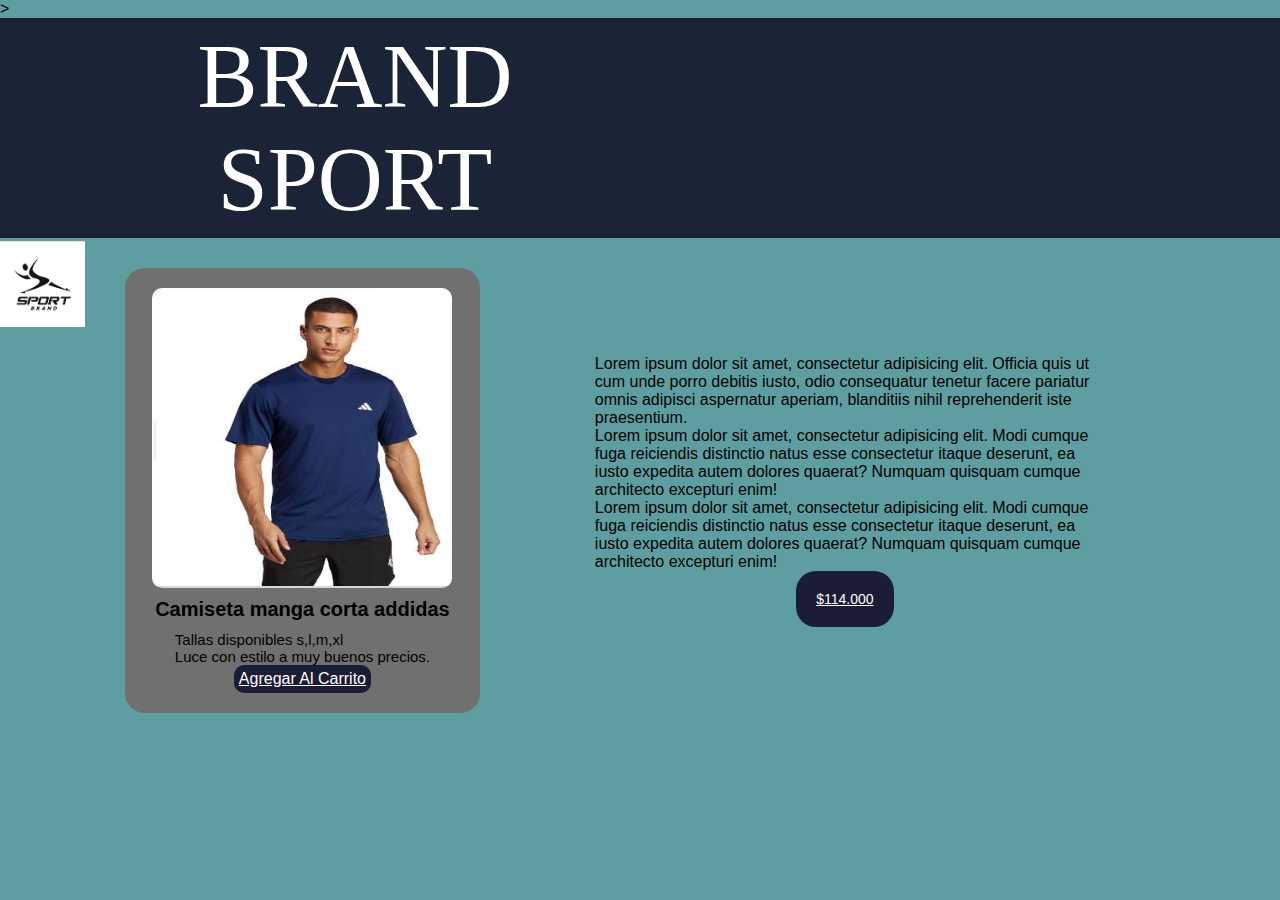
<file: adidas1.html>
<!DOCTYPE html>
<html lang="en">
<head>
    <meta charset="UTF-8">
    <meta name="viewport" content="width=device-width, initial-scale=1.0">
    <title>Camiseta addidas</title>
    <link rel="stylesheet" type="text/css" href="css/deportiva.css">>
</head>
<body>

    <div class="cont-menu">
		<ul class="lista1 li">
		<LI>BRAND SPORT</LI>
		</ul>
	</div>
    <div class="nav-menu-ppal">
		<a><img src="AS/logo.JPG" class="logo"></a>
		

    <div class="contenedor producto-flex">
        <div class="card-coleccion"><img src="AS/addidas.JPG" alt="Camiseta addidas">
            <h4 class="titulo-img">Camiseta manga corta addidas</h4>
            <p class="texto-negro">Tallas disponibles s,l,m,xl <br>Luce con estilo a muy buenos precios.</p>
            <a href="#" class="btn">Agregar Al Carrito </a>
        </div>
        <div class="producto-div">
            <p>Lorem ipsum dolor sit amet, consectetur adipisicing elit. Officia quis ut cum unde porro debitis iusto, odio consequatur tenetur facere pariatur omnis adipisci aspernatur aperiam, blanditiis nihil reprehenderit iste praesentium.</p>
            <p>Lorem ipsum dolor sit amet, consectetur adipisicing elit. Modi cumque fuga reiciendis distinctio natus esse consectetur itaque deserunt, ea iusto expedita autem dolores quaerat? Numquam quisquam cumque architecto excepturi enim!</p>
            <p>Lorem ipsum dolor sit amet, consectetur adipisicing elit. Modi cumque fuga reiciendis distinctio natus esse consectetur itaque deserunt, ea iusto expedita autem dolores quaerat? Numquam quisquam cumque architecto excepturi enim!</p>
        <a href="#"class="precio">$114.000</a>
        </div>
    </div>      
</body>
</html>
</file>
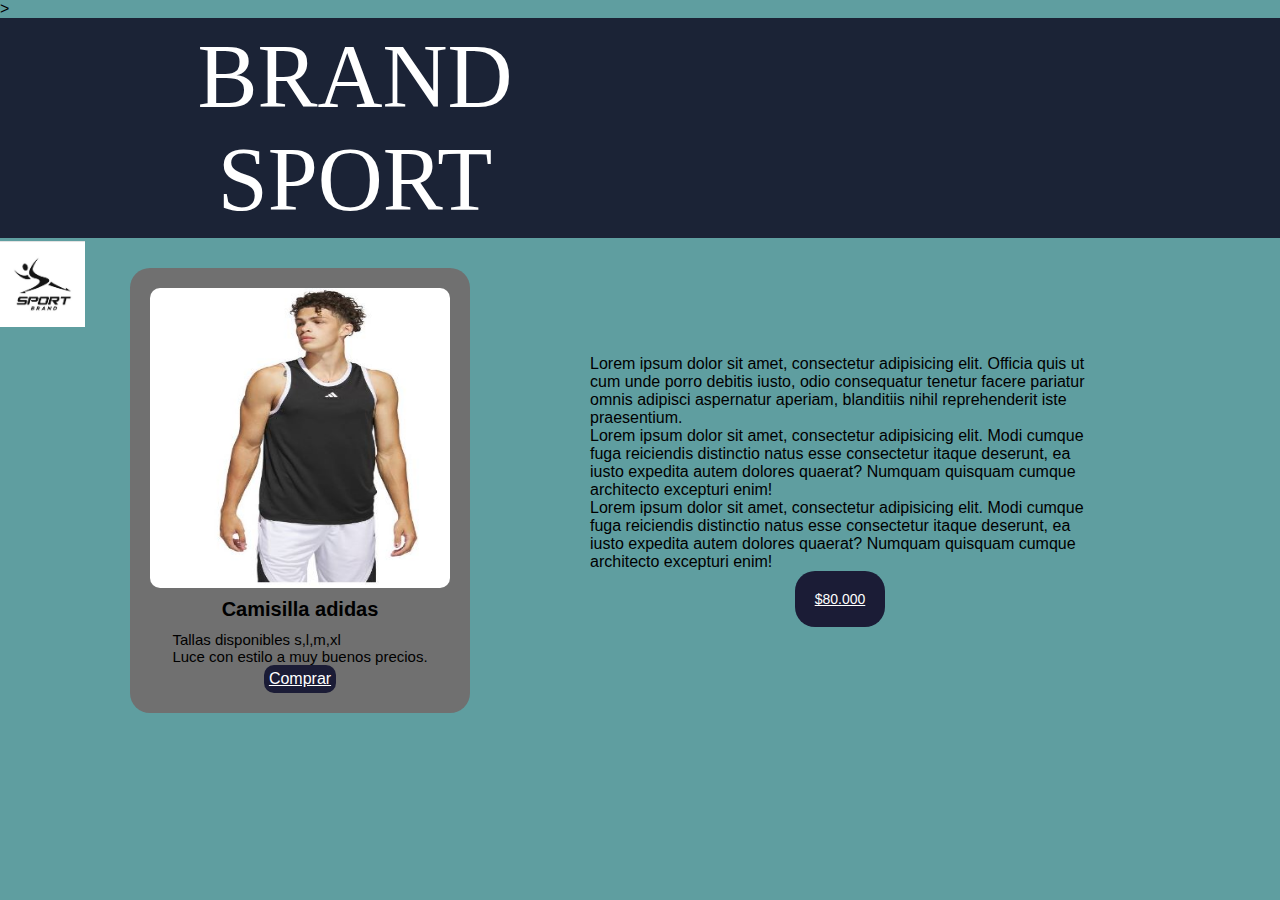
<file: camisilla.html>
<!DOCTYPE html>
<html lang="en">
<head>
    <meta charset="UTF-8">
    <meta name="viewport" content="width=device-width, initial-scale=1.0">
    <title>Camisilla</title>
    <link rel="stylesheet" type="text/css" href="css/deportiva.css">>
</head>
<body>
    <div class="cont-menu">
		<ul class="lista1 li">
		<LI>BRAND SPORT</LI>
		</ul>
	</div>
    <div class="nav-menu-ppal">
		<a><img src="AS/logo.JPG" class="logo"></a>
		

    <div class="contenedor producto-flex">
        <div class="card-coleccion"><img src="AS/camisilla.JPG" alt="Camiseta addidas">
            <h4 class="titulo-img">Camisilla adidas</h4>
            <p class="texto-negro">Tallas disponibles s,l,m,xl <br>Luce con estilo a muy buenos precios.</p>
            <a href="#" class="btn">Comprar </a>
        </div>
        <div class="producto-div">
            <p>Lorem ipsum dolor sit amet, consectetur adipisicing elit. Officia quis ut cum unde porro debitis iusto, odio consequatur tenetur facere pariatur omnis adipisci aspernatur aperiam, blanditiis nihil reprehenderit iste praesentium.</p>
            <p>Lorem ipsum dolor sit amet, consectetur adipisicing elit. Modi cumque fuga reiciendis distinctio natus esse consectetur itaque deserunt, ea iusto expedita autem dolores quaerat? Numquam quisquam cumque architecto excepturi enim!</p>
            <p>Lorem ipsum dolor sit amet, consectetur adipisicing elit. Modi cumque fuga reiciendis distinctio natus esse consectetur itaque deserunt, ea iusto expedita autem dolores quaerat? Numquam quisquam cumque architecto excepturi enim!</p>
        <a href="#"class="precio"> $80.000</a>
        </div>
    </div>      
</body>
</html>
</file>
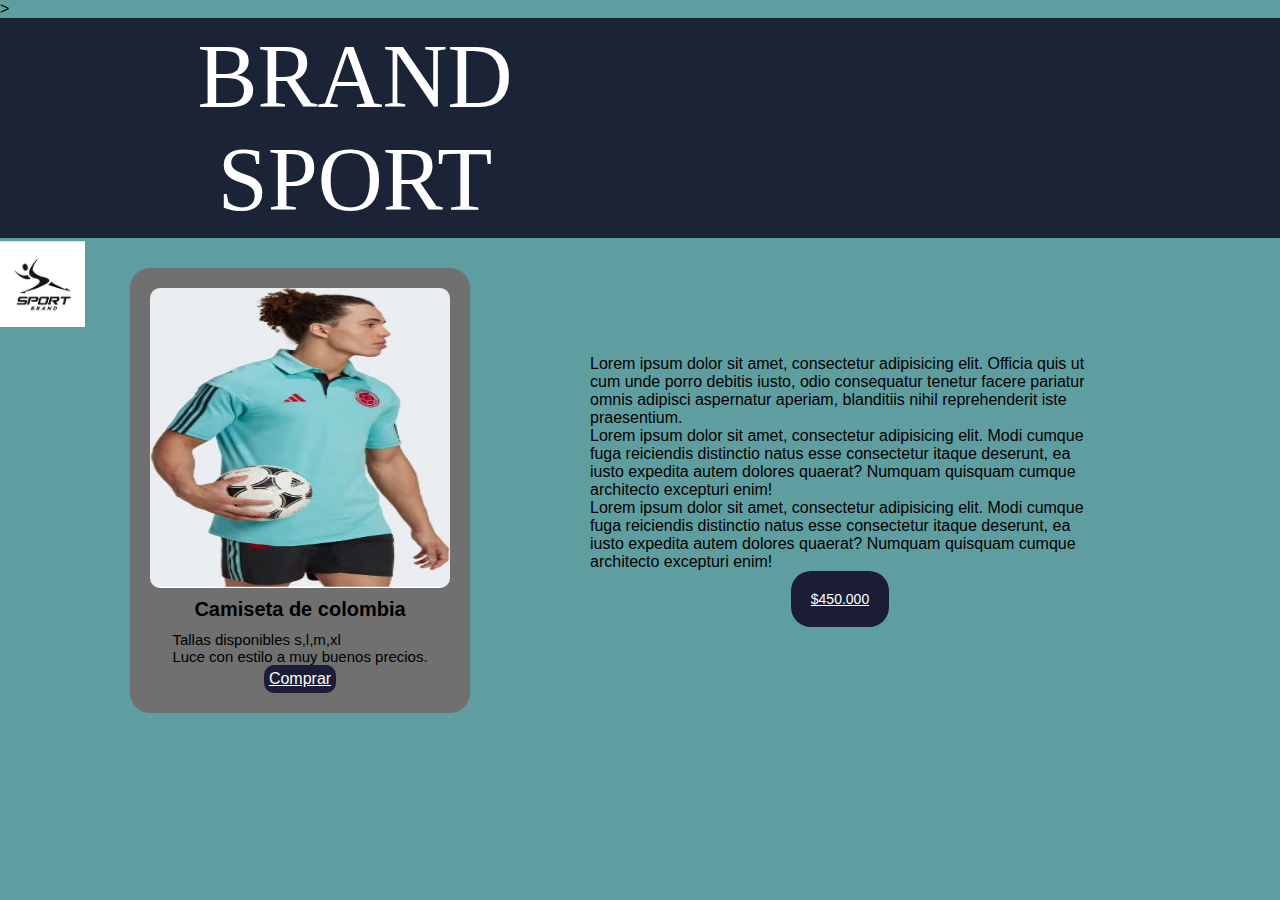
<file: colombia.html>
<!DOCTYPE html>
<html lang="en">
<head>
    <meta charset="UTF-8">
    <meta name="viewport" content="width=device-width, initial-scale=1.0">
    <title>Camiseta de colombia</title>
    <link rel="stylesheet" type="text/css" href="css/deportiva.css">>
</head>
<body>
    <div class="cont-menu">
		<ul class="lista1 li">
		<LI>BRAND SPORT</LI>
		</ul>
	</div>
    <div class="nav-menu-ppal">
		<a><img src="AS/logo.JPG" class="logo"></a>
		

    <div class="contenedor producto-flex">
        <div class="card-coleccion"><img src="AS/colombia.JPG" alt="Camiseta addidas">
            <h4 class="titulo-img">Camiseta de colombia</h4>
            <p class="texto-negro">Tallas disponibles s,l,m,xl <br>Luce con estilo a muy buenos precios.</p>
            <a href="#" class="btn">Comprar </a>
        </div>
        <div class="producto-div">
            <p>Lorem ipsum dolor sit amet, consectetur adipisicing elit. Officia quis ut cum unde porro debitis iusto, odio consequatur tenetur facere pariatur omnis adipisci aspernatur aperiam, blanditiis nihil reprehenderit iste praesentium.</p>
            <p>Lorem ipsum dolor sit amet, consectetur adipisicing elit. Modi cumque fuga reiciendis distinctio natus esse consectetur itaque deserunt, ea iusto expedita autem dolores quaerat? Numquam quisquam cumque architecto excepturi enim!</p>
            <p>Lorem ipsum dolor sit amet, consectetur adipisicing elit. Modi cumque fuga reiciendis distinctio natus esse consectetur itaque deserunt, ea iusto expedita autem dolores quaerat? Numquam quisquam cumque architecto excepturi enim!</p>
        <a href="#"class="precio"> $450.000</a>
        </div>
    </div>     
    
</body>
</html>
</file>
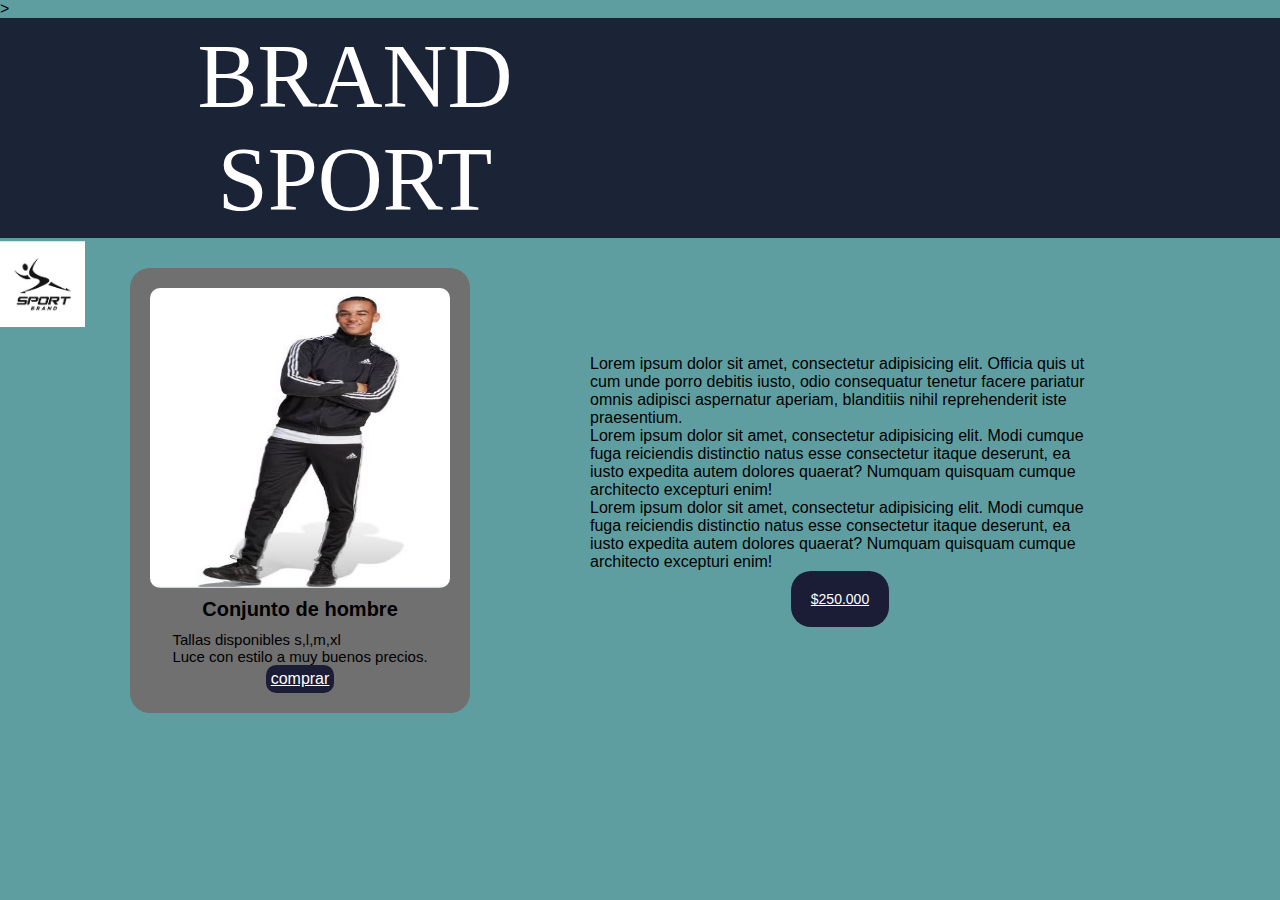
<file: conjunto.html>
<!DOCTYPE html>
<html lang="en">
<head>
    <meta charset="UTF-8">
    <meta name="viewport" content="width=device-width, initial-scale=1.0">
    <title>Conjunto</title>
    <link rel="stylesheet" type="text/css" href="css/deportiva.css">>
</head>
<body>
    <div class="cont-menu">
		<ul class="lista1 li">
		<LI>BRAND SPORT</LI>
		</ul>
	</div>
    <div class="nav-menu-ppal">
		<a><img src="AS/logo.JPG" class="logo"></a>
		

    <div class="contenedor producto-flex">
        <div class="card-coleccion"><img src="AS/conjunto.JPG" alt="Camiseta addidas">
            <h4 class="titulo-img">Conjunto  de hombre</h4>
            <p class="texto-negro">Tallas disponibles s,l,m,xl <br>Luce con estilo a muy buenos precios.</p>
            <a href="#" class="btn">comprar </a>
        </div>
        <div class="producto-div">
            <p>Lorem ipsum dolor sit amet, consectetur adipisicing elit. Officia quis ut cum unde porro debitis iusto, odio consequatur tenetur facere pariatur omnis adipisci aspernatur aperiam, blanditiis nihil reprehenderit iste praesentium.</p>
            <p>Lorem ipsum dolor sit amet, consectetur adipisicing elit. Modi cumque fuga reiciendis distinctio natus esse consectetur itaque deserunt, ea iusto expedita autem dolores quaerat? Numquam quisquam cumque architecto excepturi enim!</p>
            <p>Lorem ipsum dolor sit amet, consectetur adipisicing elit. Modi cumque fuga reiciendis distinctio natus esse consectetur itaque deserunt, ea iusto expedita autem dolores quaerat? Numquam quisquam cumque architecto excepturi enim!</p>
        <a href="#"class="precio">$250.000</a>
        </div>
    </div>      
    
</body>
</html>
</file>
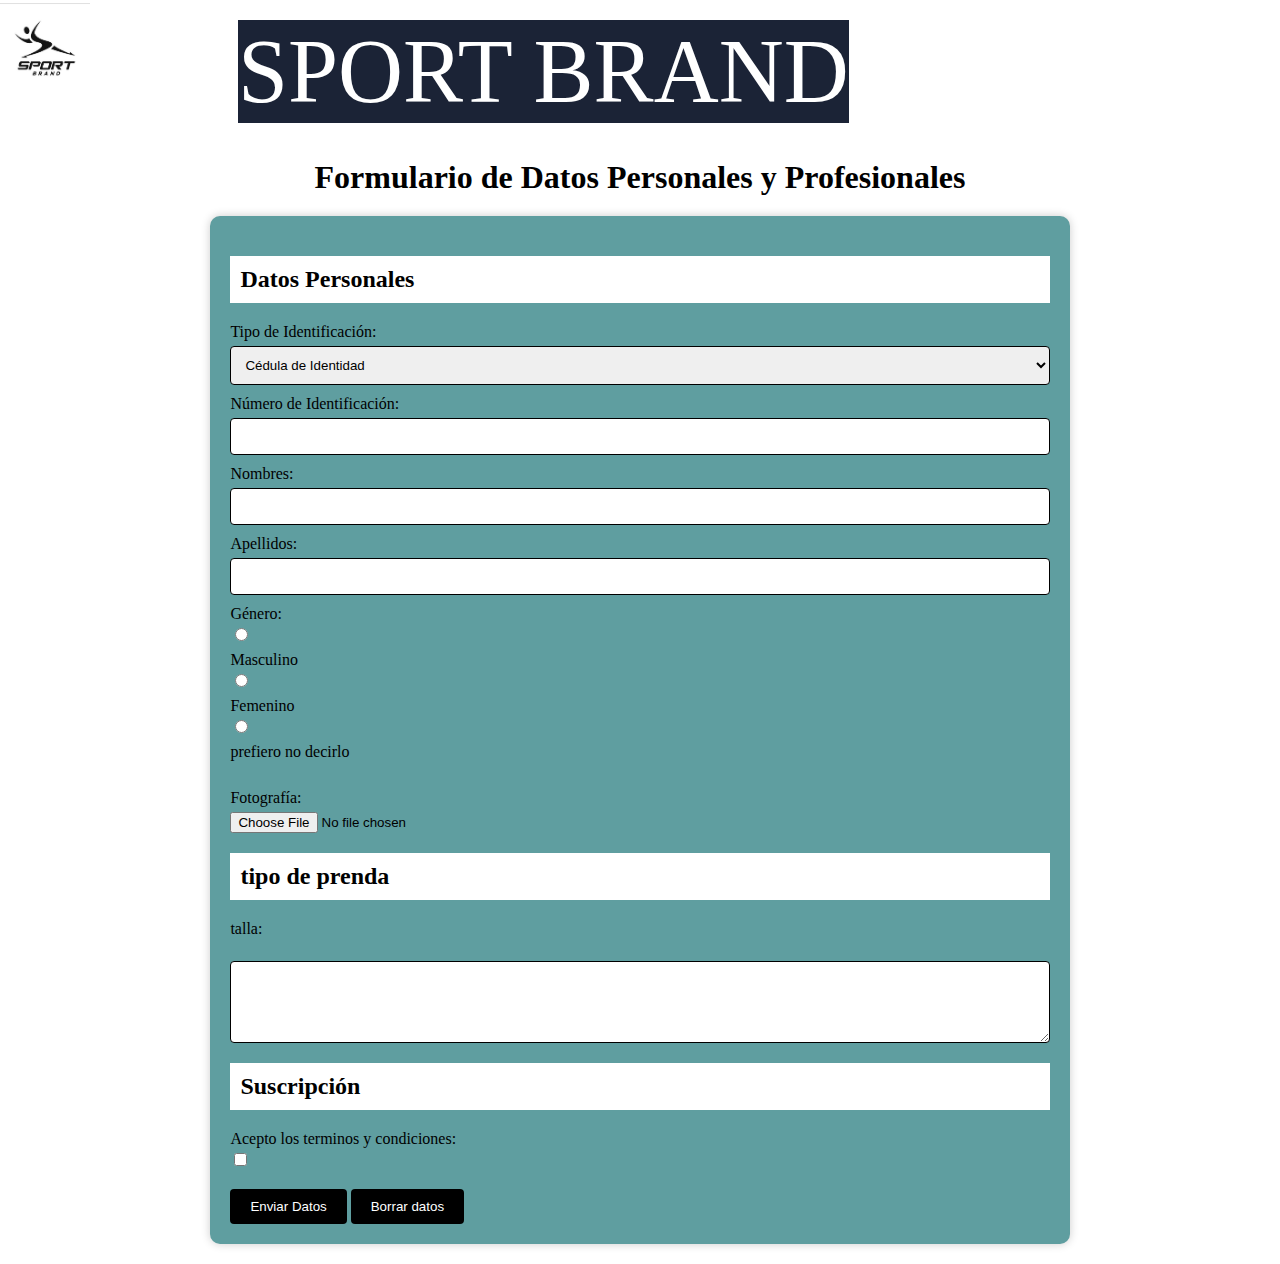
<file: formulario.html>
<!!DOCTYPE html>
<html lang="es">
<head>
    <meta charset="UTF-8">
    <meta name="viewport" content="width=device-width, initial-scale=1.0">
    <title>Formulario de Datos Personales y Profesionales</title>
</head>
<link rel="stylesheet" type="text/css" href="css/formluario1.css">
<body>
    <div class="menu">
		<ul class="lista1">
		<LI>SPORT BRAND</LI>
		</ul>
    <a><img src="AS/logo.JPG" class="logo"></a>
    <div class="body">
    <h1>Formulario de Datos Personales y Profesionales</h1>
    <form action="procesar_formulario.php" method="POST" enctype="multipart/form-data"  class="form">
        <!-- Datos Personales -->
        <h2 class="h2">Datos Personales</h2>
        <label for="tipo_identificacion"class="label" >Tipo de Identificación:</label>
        <select id="tipo_identificacion" name="tipo_identificacion" required>
            <option value="cedula">Cédula de Identidad</option>
            <option value="pasaporte">Pasaporte</option>
            <option value="otro">Otro</option>
            <option value="Tarjeta de identidad">Tarjeta de identidad</option>
        </select><br>

        <label for="numero_identificacion">Número de Identificación:</label>
        <input type="text" id="numero_identificacion" name="numero_identificacion" required><br>

        <label for="nombres">Nombres:</label>
        <input type="text" id="nombres" name="nombres" required><br>

        <label for="apellidos">Apellidos:</label>
        <input type="text" id="apellidos" name="apellidos" required><br>

        <label for="genero">Género:</label>
        <input type="radio" id="genero_masculino" name="genero" value="masculino" required class="input">
        <label for="genero_masculino">Masculino</label>
        <input type="radio" id="genero_femenino" name="genero" value="femenino">
        <label for="genero_femenino">Femenino</label>
        <input type="radio" id="genero_otro" name="genero" value="otro">
        <label for="genero_otro">prefiero no decirlo</label><br>

        <label for="foto">Fotografía:</label>
        <input type="file" id="foto" name="foto"><br>

        <!-- Datos Académicos -->
        <h2>tipo de prenda</h2>
        <label for="perfil_profesional">talla:</label><br>
        <textarea id="perfil_profesional" name="perfil_profesional" rows="4" cols="50" required></textarea><br>

        <!-- Suscripción a Boletines -->
        <h2>Suscripción</h2>
        <label for="suscribirse">Acepto los terminos y condiciones:</label>
        <input type="checkbox" id="suscribirse" name="suscribirse" value="si"><br>

        <!-- Botones de Acción -->
        <input type="submit" value="Enviar Datos">
        <input type="reset" value="Borrar datos">
    </form>
</div>
</body>
</html>
</file>
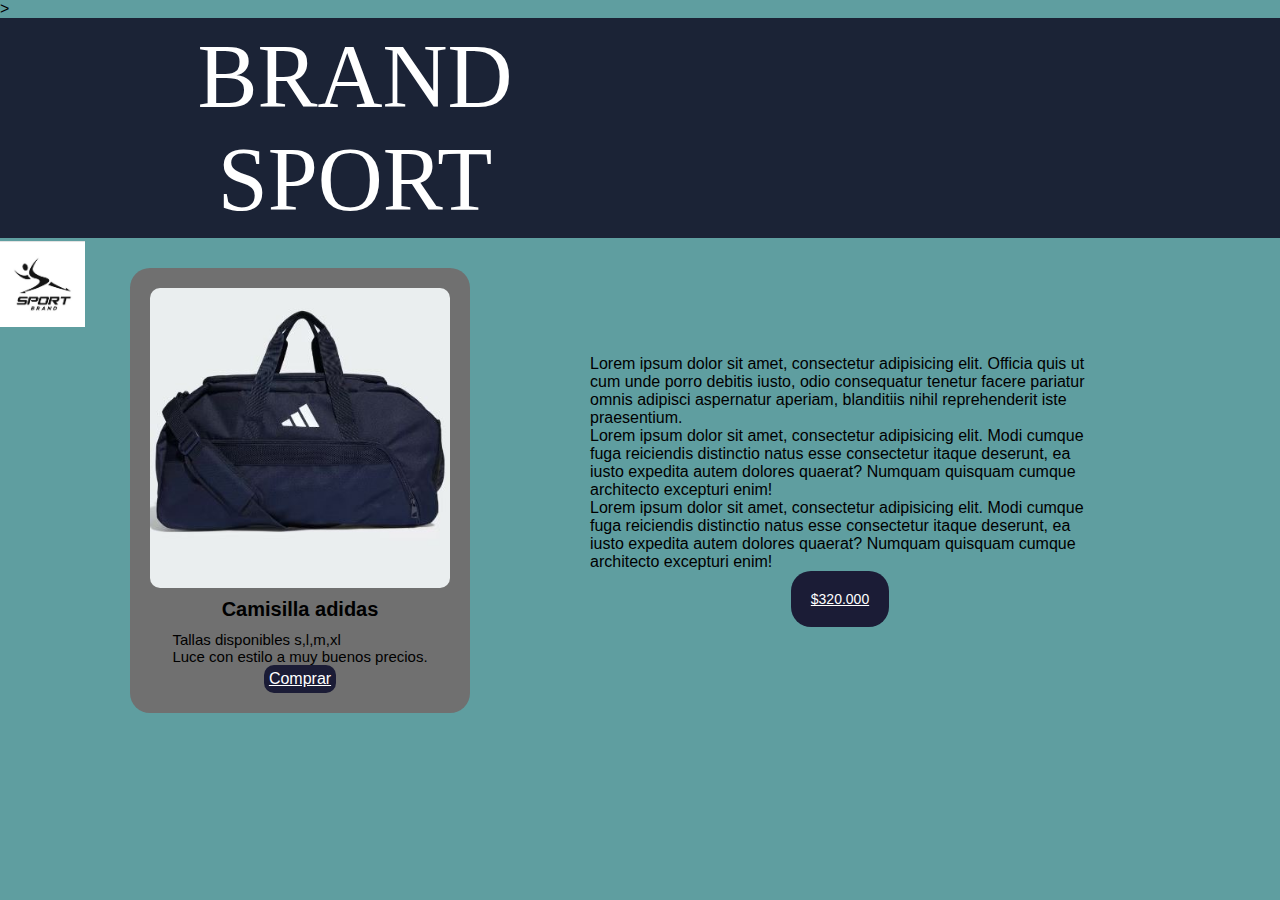
<file: Maleta.html>
<!DOCTYPE html>
<html lang="en">
<head>
    <meta charset="UTF-8">
    <meta name="viewport" content="width=device-width, initial-scale=1.0">
    <title>Maleta  deportiva </title>
    <link rel="stylesheet" type="text/css" href="css/deportiva.css">>
</head>
<body>
    <div class="cont-menu">
		<ul class="lista1 li">
		<LI>BRAND SPORT</LI>
		</ul>
	</div>
    <div class="nav-menu-ppal">
		<a><img src="AS/logo.JPG" class="logo"></a>
		

    <div class="contenedor producto-flex">
        <div class="card-coleccion"><img src="AS/c.JPG" alt="Camiseta addidas">
            <h4 class="titulo-img">Camisilla adidas</h4>
            <p class="texto-negro">Tallas disponibles s,l,m,xl <br>Luce con estilo a muy buenos precios.</p>
            <a href="#" class="btn">Comprar </a>
        </div>
        <div class="producto-div">
            <p>Lorem ipsum dolor sit amet, consectetur adipisicing elit. Officia quis ut cum unde porro debitis iusto, odio consequatur tenetur facere pariatur omnis adipisci aspernatur aperiam, blanditiis nihil reprehenderit iste praesentium.</p>
            <p>Lorem ipsum dolor sit amet, consectetur adipisicing elit. Modi cumque fuga reiciendis distinctio natus esse consectetur itaque deserunt, ea iusto expedita autem dolores quaerat? Numquam quisquam cumque architecto excepturi enim!</p>
            <p>Lorem ipsum dolor sit amet, consectetur adipisicing elit. Modi cumque fuga reiciendis distinctio natus esse consectetur itaque deserunt, ea iusto expedita autem dolores quaerat? Numquam quisquam cumque architecto excepturi enim!</p>
        <a href="#"class="precio"> $320.000</a>
        </div>
    </div>      

    
</body>
</html>
</file>
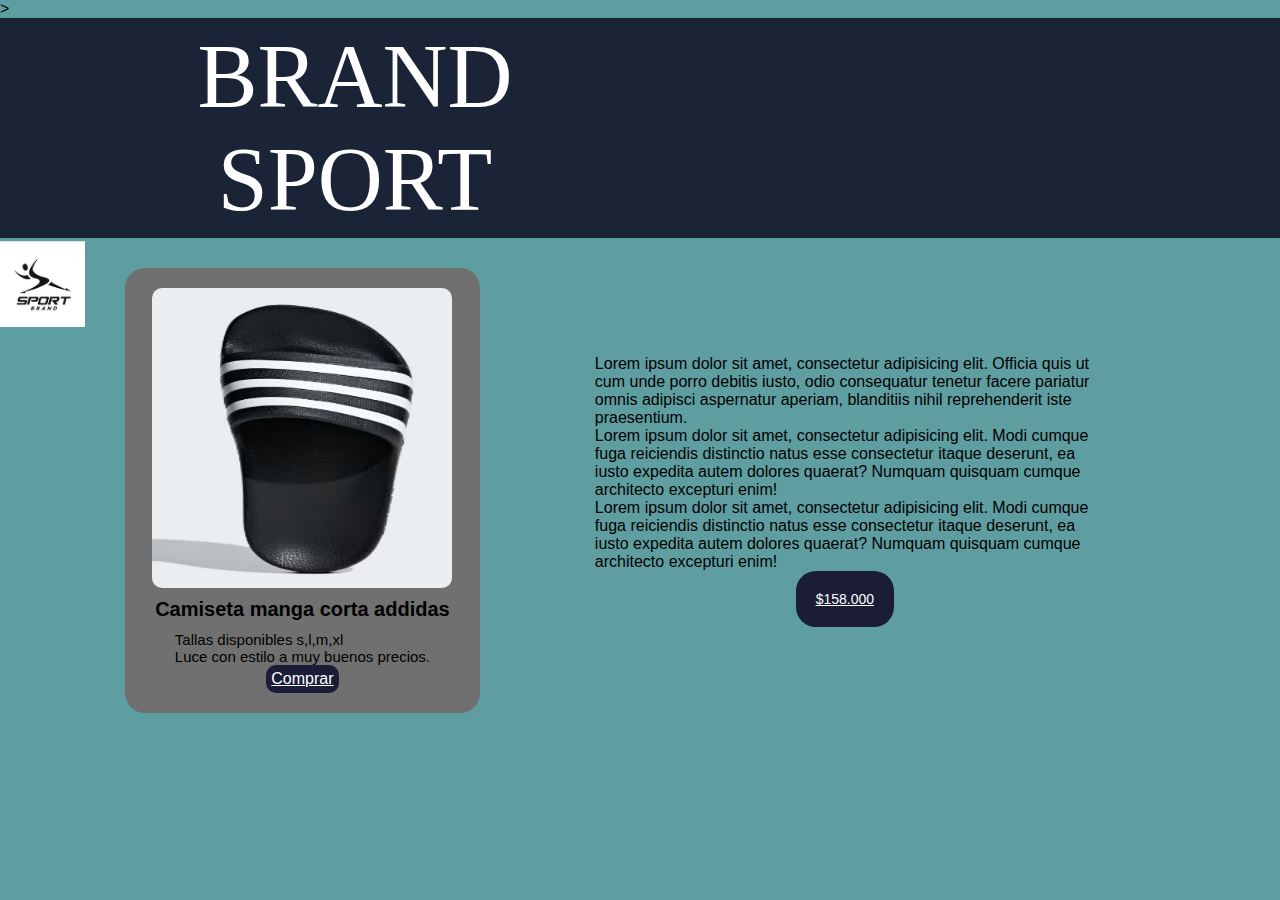
<file: sandalias.html>
<!DOCTYPE html>
<html lang="en">
<head>
    <meta charset="UTF-8">
    <meta name="viewport" content="width=device-width, initial-scale=1.0">
    <title>Sandalias</title>
    <link rel="stylesheet" type="text/css" href="css/deportiva.css">>
</head>
<body>
    <div class="cont-menu">
		<ul class="lista1 li">
		<LI>BRAND SPORT</LI>
		</ul>
	</div>
    <div class="nav-menu-ppal">
		<a><img src="AS/logo.JPG" class="logo"></a>
		

    <div class="contenedor producto-flex">
        <div class="card-coleccion"><img src="AS/cd.JPG" alt="Camiseta addidas">
            <h4 class="titulo-img">Camiseta manga corta addidas</h4>
            <p class="texto-negro">Tallas disponibles s,l,m,xl <br>Luce con estilo a muy buenos precios.</p>
            <a href="#" class="btn">Comprar </a>
        </div>
        <div class="producto-div">
            <p>Lorem ipsum dolor sit amet, consectetur adipisicing elit. Officia quis ut cum unde porro debitis iusto, odio consequatur tenetur facere pariatur omnis adipisci aspernatur aperiam, blanditiis nihil reprehenderit iste praesentium.</p>
            <p>Lorem ipsum dolor sit amet, consectetur adipisicing elit. Modi cumque fuga reiciendis distinctio natus esse consectetur itaque deserunt, ea iusto expedita autem dolores quaerat? Numquam quisquam cumque architecto excepturi enim!</p>
            <p>Lorem ipsum dolor sit amet, consectetur adipisicing elit. Modi cumque fuga reiciendis distinctio natus esse consectetur itaque deserunt, ea iusto expedita autem dolores quaerat? Numquam quisquam cumque architecto excepturi enim!</p>
        <a href="#"class="precio">$158.000</a>
        </div>
    </div>      

    
</body>
</html>
</file>
<file: css/deportiva.css>
.cont-menu{
	background-color:#1b2336;
	padding: 7px 0px;

}

body{
	margin: 0px;
    background-color: cadetblue;

}

/*pseudo elementos*/

.lista1{
	display: inline-block;
	width: 50%;
	margin:0px;
	padding: 0px;
	font-family: 'Montserrat', sans-serif;
	vertical-align: middle;

} 

.lista1 li{
	display: inline-block;
    color:white;
    margin-left: 70px;
    font-size:90px;
    text-align: center;
    font-family: Cambria, Cochin, Georgia, Times, 'Times New Roman', serif;
}

.lista1 li a{
	font-family:Verdana, Geneva, Tahoma, sans-serif;
    color: #fff;
    font-size: 15px;
}


.lista2 {
	display: inline-block;
	width: 49%;
	margin:0px;
	padding: 0px;
	text-align: right;
	padding-right: 80px;
	box-sizing: border-box;
	vertical-align: middle;

}

.lista2 li{
	display: inline-block;
	margin-left: 35px;
	
}
.lista2 li img{
	filter: invert(1);
}

.menu-ppl{
	margin: 8px auto;
    display: table;
    padding: 0px;
    padding-right: 30px;
}

.menu-ppl li a:hover {
    color: black;
    background-color: #1b2336;

}

.menu-ppl li{
	display: inline-block;
    margin: 0px 18px;
    vertical-align: middle;
    position: relative;
    font-family: 'Montserrat', sans-serif;
    color: #1b2336;
    letter-spacing: 0px;
    cursor: pointer;
    font-size: 15px;
    font-weight: 500;
}

.menu-ppl li a {
    font-family: 'Montserrat', sans-serif;
    color: #1b2336;    
    cursor: pointer;
    font-size: 17px;
    font-weight: 500;    
	text-decoration: none;
}
.menu-ppl li a:hover {
    color: white;
}
.logo{
	width: 7%;
    top: 3px;
    left: 0px;
	position: absolute;
}

.nav-menu-ppal{	
	display: block;
    margin: auto;
    position: relative;
    padding: 30px 0px;
    margin-right: 60px;
    
   
}

.btn-reserva {
    position: absolute;
    top: 32px;
    right: 5%;
    display: table;
    font-size: 20px;
    color:black;
    background-color:#707070;
    border-radius: 20px;
    padding: 6px 19px;
    font-family: 'Montserrat', sans-serif;
	text-decoration: none;
}

a:hover, a:focus {
    color: #707070;
}

ul.sublista {
    position: absolute;
    top: 63px;
    left: -26px;
    background-color: rgba(255,255,255,0.80);
    padding: 10px 20px;
    text-align: left !important;
    opacity: 0;
    visibility: hidden;
    transition: all 0.4s ease-in-out;
    -webkit-transition: all 0.4s ease-in-out;
    -moz-transition: all 0.4s ease-in-out;
    -o-transition: all 0.4s ease-in-out;
}

ul.sublista li {
    padding: 4px 30px 4px 0px;
    margin: 0px;
    border-bottom: 1px solid #fff;
}

.video video{
    width: 100%;
    height:auto;
  
}

.cuadro{    
    vertical-align: text-top;  
    padding: 20px;
    font-family: 'Montserrat', sans-serif;
}

.cuadro.cuadro1{
    background-color: darkslategray;    
    color: #ffffff
}


.separador-video{
    width: 100%;
    padding-top: 100px;
}


.btn-principal a {       
    text-decoration: none !important;    
    color: #fff;
    text-align: center;
}

.btn-principal:hover {       
    color: #fff;
}

.seccion-botones{
    display:flex;
    text-align: center;
    
}

.btn-principal.btn1 {   
    background-color: black;
    color: #fff;    
}

.btn-principal.btn2 {   
    background-color: black;    
    color: #fff;    
}
.men {
	background-color: #fff;
	padding-top: 40px;
}
.container {
    padding-right: 15px;
    padding-left: 15px;
    margin-right: auto;
    margin-left: auto;
}

.contenedor {
	max-width: 1200px;
    margin: 0 auto;
}
.agregar-al-carro {
	background-color: #504e4e;
	color: #fff;
	width: 100% !important;
	padding: 4px 20px;
	margin-top: 20px;
	border-radius: 15px;
	border: none;
	margin-bottom: 12px;
}
.texto-negro{
	font-weight: 200;
	color: black;
	font-size: 15px;	
	font-family: "Inter",sans-serif;
}
.titulo-img{
    font-weight: 560;	
    font-size: 20px;
}
.card-coleccion2{
    max-width: 100%;
}
.card-coleccion {
    display: flex ;
    flex-direction: column;
    background-color: #707070;
    padding: 20px;
    border-radius: 20px;
    justify-content: space-between;
    align-items: center

}
.card-coleccion img {
    height: 300px;
    width: 300px;
    object-fit:unset;
    border-radius: 10px;
}
.card-coleccion h4 {
    margin: 10px;
}
.ropa-flex {
    display: flex;
    justify-content: space-between;
    margin-top: 50px;
}

.btn {
    background-color: #1b1c36;
    color: white;
    margin: auto;
    padding: 5px;
    border-radius: 10px;
}

.producto-flex {
    display: flex;
    justify-content: space-evenly;
    align-items: center;
}
.producto-flex .producto-div {
    display: flex;
    flex-direction: column;
    max-width: 500px;
    align-items: center;
    justify-content: center;
}
.precio {
    background-color: #1b1c36;
    color: white;
    padding: 20px;
    max-width: 100px;
    border-radius: 20px;
    font-size: 14px;
    font-family: Verdana, Geneva, Tahoma, sans-serif;
}
.map{
    display: flex;
    margin: 30px;
    margin-left: 90px;
    
}
*{
    margin: 0;
    padding: 0;
    box-sizing: border-box;
    font-family: sans-serif;
}
.banner{
    width: 90%;
    height: 900px;
    animation: banner 30s infinite linear alternate;
    background-size: 100% 100% ;
    position: relative;
    display: flex;
    justify-content: center;
    align-items: center;
    margin: 30px;
    margin-left: 90px;
    flex-direction: column;
    
}  
@keyframes banner{   
    0%, 10%{
        background-image: url(../JS/bannerr1.jpg);
    }
    20%, 35%{
        background-image: url(../JS/bannerr2.jpg);
    }
    30%, 50%{
        background-image: url(../JS/bannerr3.jpg);
    }
    65%, 100%{
        background-image: url(../JS/bannerr4.jpg);
    }
}
.capa{
    width: 100%;
    height: 100%;
    position: absolute;
    top: 0;
    left: 0;
    background: rgb(0,0,0,0,0);
}
.info{
    z-index: 1;
    width: 100%;
    max-width: 550px;
    text-align: center;
}
.info h1{
    color:white;
    font-size: 60px;
    margin-bottom: 20px;
    letter-spacing: 1px;
}
.info p{
    color:white;
    line-height: 1.7;
    margin-bottom: 30px;
    font-size: 20px;
}
.info a{
    color: black;
    text-decoration: none;
    background:white;
    padding: 16px 37px ;
    display:inline-block;
    border-radius: 50px;
}
.content {
    max-width: 1000px;
    margin: 0 auto
}
.parrafos-partidos {
    font-size: 60px ;
    text-align: center;
    font-family:Verdana, Geneva, Tahoma, sans-serif;
    background-color: #1b2336;
    margin-bottom: 0;
    padding-top: 20px;
    margin-left: 90PX;
    margin-right: 40px;
    color: white;
}
.partidos {
    display: flex;
    flex-direction: row;
    align-items: center;
    padding: 24px;
    gap: 46px;
    background-color: #707070;
    margin-left:90PX;
    margin-right: 40px;
    color: black;
    font-size: 14px;
    margin-top: 5px;
}
.image{
    width: 500px;
    height: auto;
}
.titmap{
    color: black;
   font-size: 28px;
   text-align: center;
   padding: 15px;
   width: 300px;
   height: 300px;
   
}
.ol{
    width: 600px;
    height: 450px;
    padding-left: 20px;
}
.iman{
    width: 620px;
    height: 450px;
    padding-left: 30px;
}
.piepagina{
    width:100%;
    background-color:#0a141d ;
}
.piepagina .pie1{
    width: 10%;
    max-width: 1200px;
    margin:10px;
    display: grid;
    grid-template-columns: repeat(3, 1fr);
    grid-gap: 50px;
    padding: 20px 0px;

}
.piepagina .pie1 .box figure{
    width: 100%;
    height: 100%;
    display: flex;
    justify-content: center;
    align-items: center;
}
.piepagina .pie1 .box figure img{
width: 250px;

}
.piepagina .pie1 .box h2{
    color: white;
    margin-bottom: 25px;
    font-size: 30px;
}
.piepagina .pie1 .box p{
    color: white;
    margin-bottom: 10px;
}
.piepagina .pie1 .redsocial{
    display: flex;
    line-height: 45px;
    color: white;
    margin-right: 90px;
    gap: 20px;
    
  
}
</file>
<file: css/formluario1.css>
body {
    font-family:Cambria, Cochin, Georgia, Times, 'Times New Roman', serif;
    background-color: white;
    padding: 20px;
    width: 80%;
    margin: 0 auto;
}

h1 {
    text-align: center;
    color: black;
    padding: 20px 0;
    margin: 0 auto;
    width: 83%;
    background-color: white;
    border-radius: 5%

}

form {
    background-color:cadetblue;
    border-radius: 10px;
    box-shadow: 0 0 10px rgba(0, 0, 0, 0.2);
    padding: 20px;
    width: 80%;
    margin: 0 auto;
}

h2 {
    background-color:white;
    padding: 10px;
    margin-top: 20px;
}

label {
    display: block;
    margin-top: 10px;
}

input[type="text"],
select,
textarea {
    width: 100%;
    padding: 10px;
    margin-top: 5px;
    border: 1px solid black;
    border-radius: 4px;
}

input[type="radio"],
input[type="checkbox"] {
    margin-top: 5px;
}

input[type="file"] {
    margin-top: 5px;
}

input[type="submit"],
input[type="reset"] {
    background-color: black;
    color: white;
    padding: 10px 20px;
    border: none;
    border-radius: 4px;
    margin-top: 20px;
    cursor: pointer;
}
.logo{
	width: 7%;
    top: 3px;
    left: 0px;
	position: absolute;
}
.cont-menu{
	background-color:red;
	padding: 7px 0px;
}
.lista1 li{
	display: inline-block;
    color:white;
    margin-left: 70px;
    font-size:90px;
    text-align: center;
    font-family: Cambria, Cochin, Georgia, Times, 'Times New Roman', serif;
    background-color: #1b2336;
}
</file>
